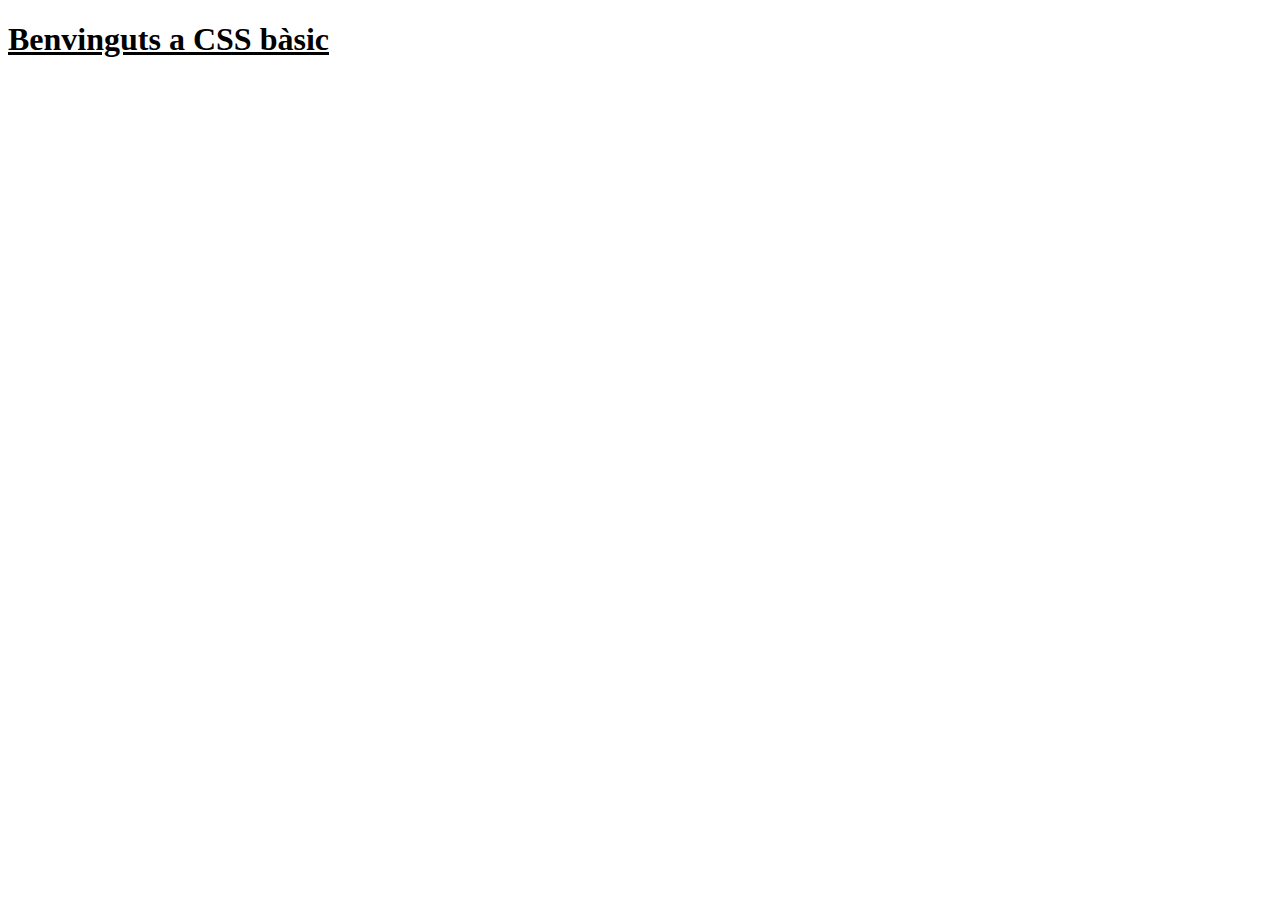
<file: index.htm>
<!DOCTYPE html>
<head>
    <meta charset="UTF-8">
    <title>CSS bàsic</title>
    <link rel="stylesheet" href="estils.css">
</head>
<body>
    <h1 id="titol">Benvinguts a CSS bàsic</h1>





</body>
</file>
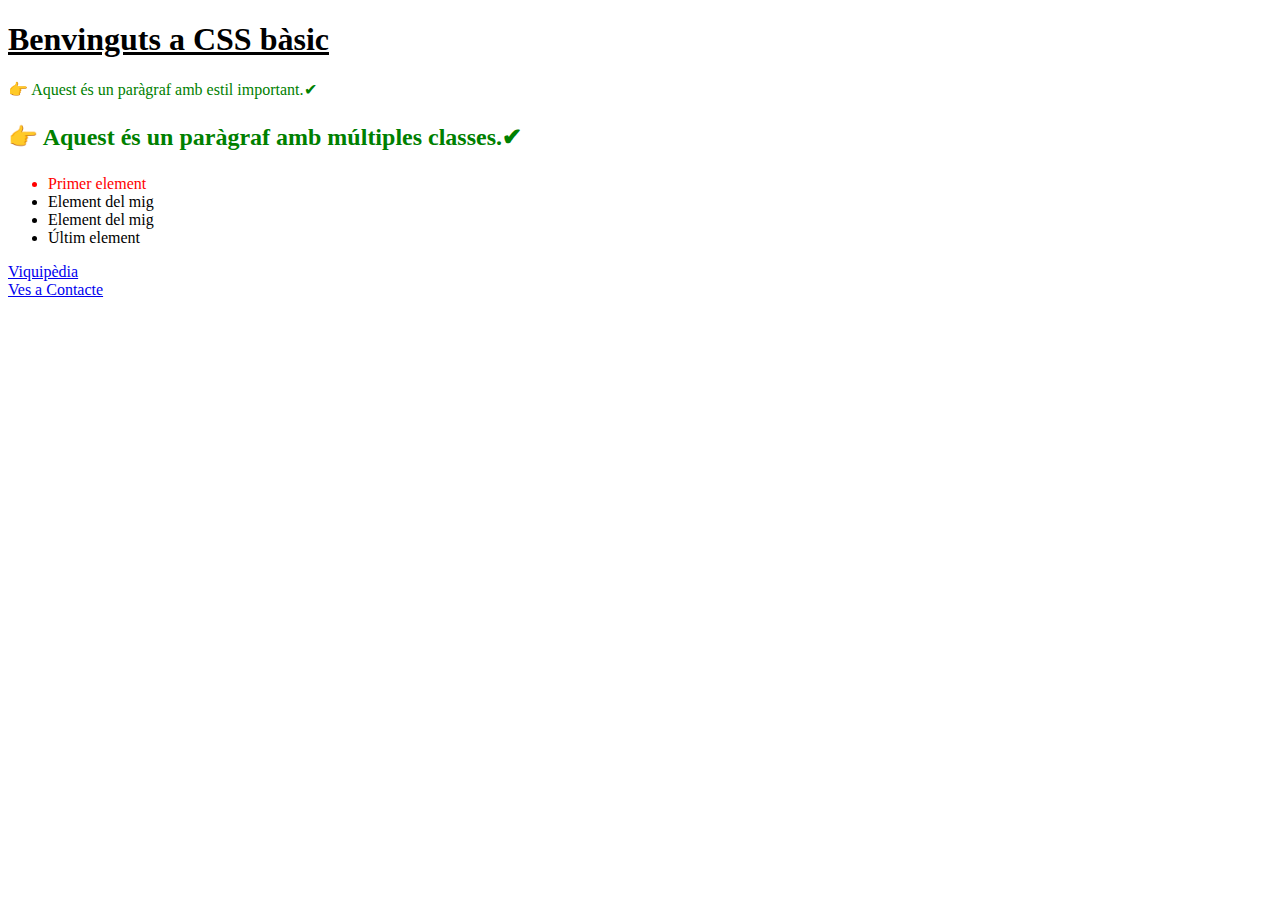
<file: index.html>
<!DOCTYPE html>
<html>
    <head>
        <meta charset="UTF-8">
        <title> CSS bàsic </title>
        <link rel="stylesheet" href="estils.css">
    </head>
    <body>
        <!-- Titol-->
        <h1 id="titol">Benvinguts a CSS bàsic</h1>
        <p class="text-important">Aquest és un paràgraf amb estil important.</p>
        <p class="gran negreta subratllat">Aquest és un paràgraf amb múltiples classes.</p>
        <ul>
            <li class="vermell">Primer element</li>
            <li class="verd">Element del mig</li>
            <li class="verd">Element del mig</li>
            <li class="blau">Últim element</li>
        </ul>
        <a href="https://www.wikipedia.org" target="_blank">Viquipèdia</a>
        <br>
        <a href="contacte.html">Ves a Contacte</a>
    </body>
</html>
</file>
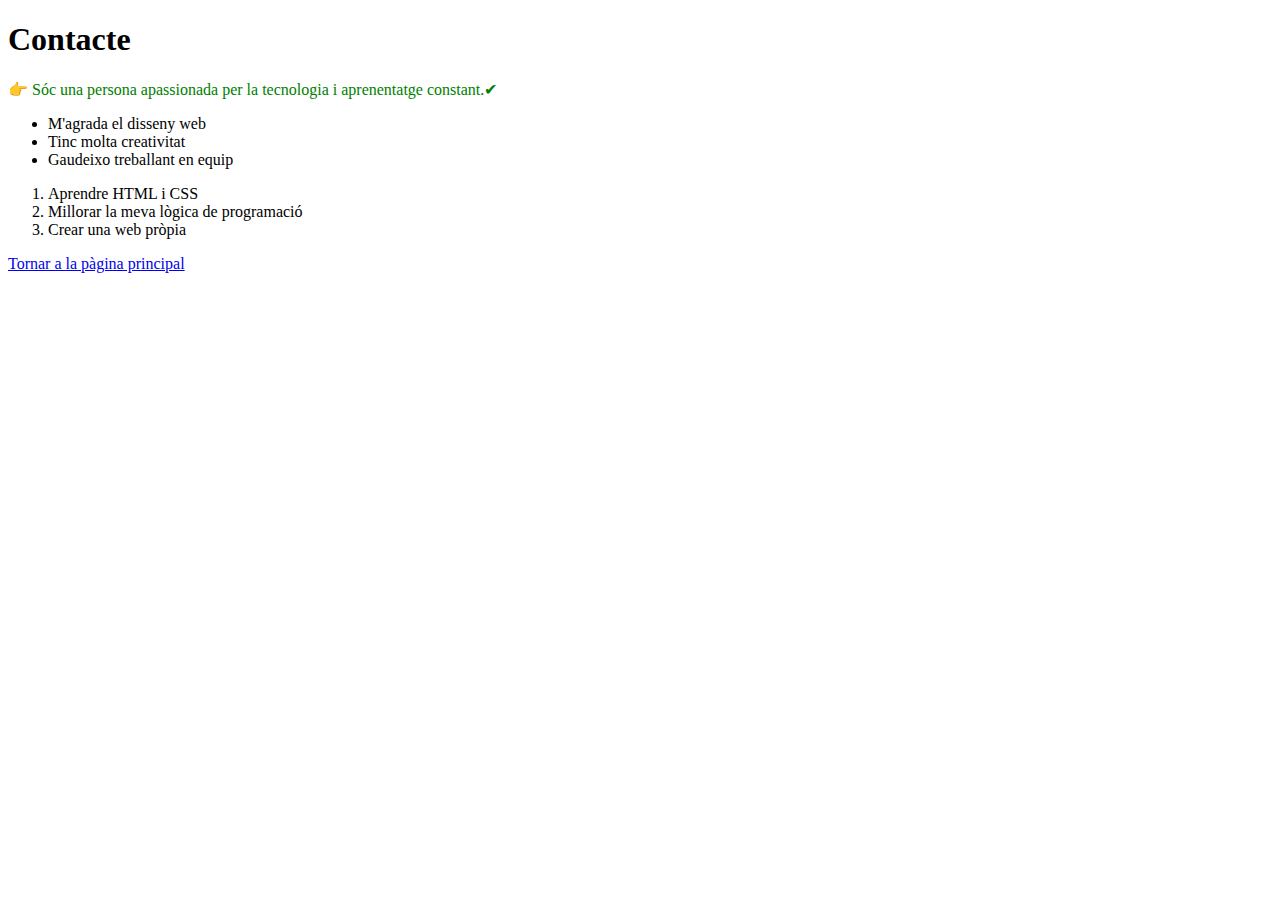
<file: contacte.html>
<!DOCTYPE html>
<html>
  <head>
    <meta charset="UTF-8">
    <title> CSS bàsic </title>
    <link rel="stylesheet" href="estils.css">
  </head>
  <body>
    <h1>Contacte</h1>
    <p>Sóc una persona apassionada per la tecnologia i aprenentatge constant.</p>
    <!-- Llista desordenada -->
    <ul>
      <li>M'agrada el disseny web</li>
      <li>Tinc molta creativitat</li>
      <li>Gaudeixo treballant en equip</li>
    </ul>
    <!-- Llista ordenada -->
    <ol>
      <li>Aprendre HTML i CSS</li>
      <li>Millorar la meva lògica de programació</li>
      <li>Crear una web pròpia</li>
    </ol>
    <a href="index.html">Tornar a la pàgina principal</a>
  </body>
</html>
</file>
<file: estils.css>
p {
    color: green;
}

#titol {
    font-size: 32px;
    text-decoration: underline;
}
.tex_important {
    color: red;
    font-weight: bold;
}
.vermell {
    color: red;
}
.gran {
    font-size: 24px;
}
.negreta{
    font-weight: bold;
}
.subrallat{
    text-decoration: underline;
}

a:hover{
    color: orange;
    cursor: pointer;
}

p::before{
  content: "👉 ";
  color: blue;
}

p::after{
    content: "✔";
    color: green;
}
</file>
